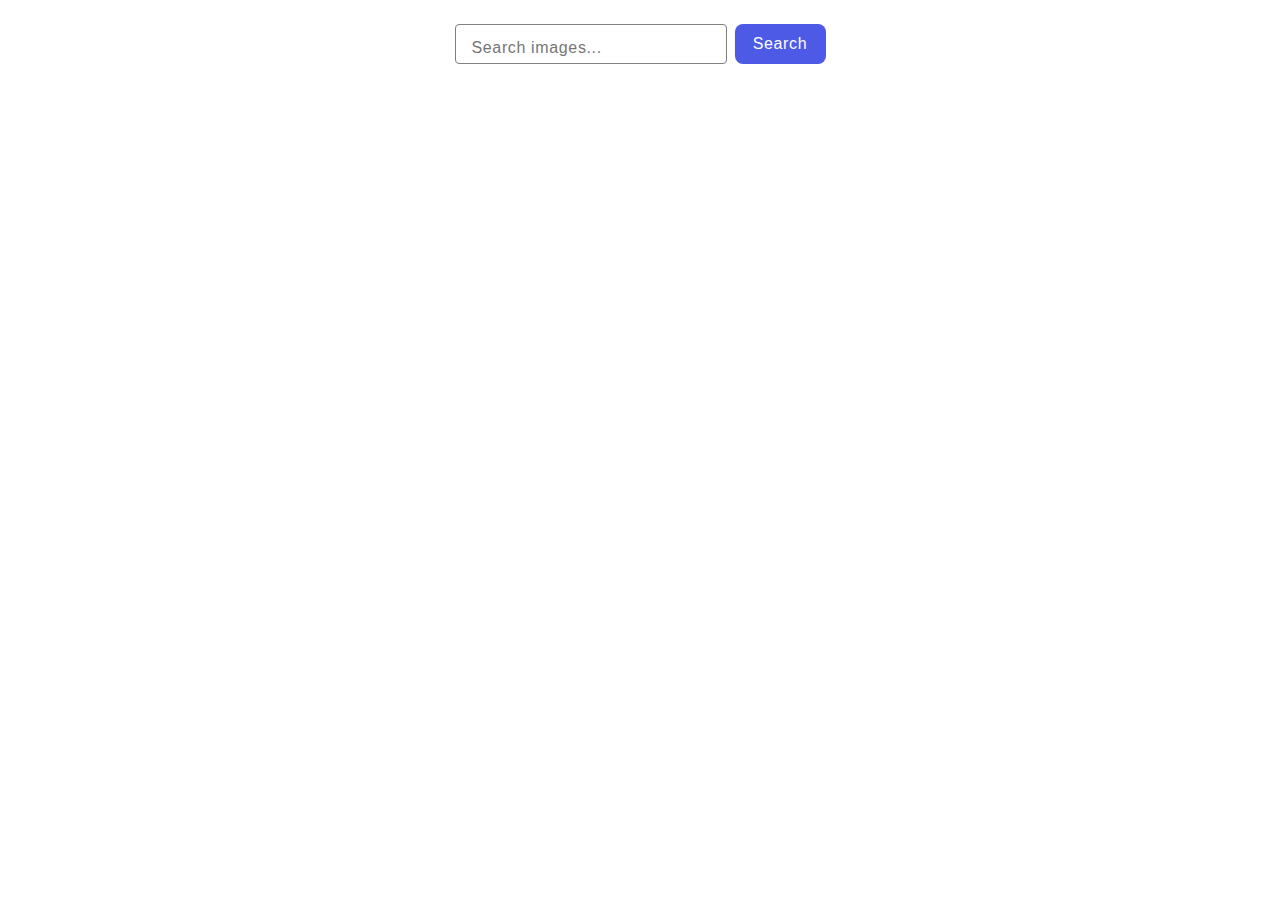
<file: src/index.html>
<!DOCTYPE html>
<html lang="en">
  <head>
    <meta charset="UTF-8" />
    <link rel="icon" type="image/svg+xml" href="/favicon.svg" />
    <meta name="viewport" content="width=device-width, initial-scale=1.0" />
    <title>JS - 12</title>
    <link rel="stylesheet" href="./css/styles.css" />
  </head>
  <body>
    <form class="search-form">
        <input type="text" name="searchQuery" autocomplete="off" placeholder="Search images..." />
        <button class="btn-form" type="submit">Search</button>
    </form>
    <div class="container">
        <ul class="gallery"></ul>
    </div>
    <div class="container-load-more">
        <button class="btn-load-more" style="display: none;">Load more</button>
    </div>
    <script type="module" src="./main.js"></script>
</body>
  </body>
</html>
</file>
<file: src/css/styles.css>
/**
  |============================
  | include css partials with
  | default @import url()
  |============================
*/
/* Common styles */
@import url('./reset.css');
@import url('./base.css');
@import url('./container.css');

.search-form {
  display: flex;
  justify-content: center;
  position: sticky;
  top: 0;
  z-index: 2;
  background-color: #fff;
  padding: 24px;
  gap: 8px;
  width: 100%;
}

input {
  width: 272px;
  max-height: 40px;
  border: 1px solid #808080;
  padding-left: 16px;
  padding-top: 8px;
  border-radius: 4px;
  transition: border-color 250ms cubic-bezier(0.4, 0, 0.2, 1);
  font-size: 16px;
  font-weight: 400;
  line-height: 1.5;
  letter-spacing: 0.04em;
  color: #2E2F42;
}

input:hover {
  border-color: #000000;
}

input:focus {
  border-color: #4e75ee;
}

.btn-form {
  font-weight: 500;
  font-size: 16px;
  line-height: 1.5;
  letter-spacing: 0.04em;
  background-color: #4D5AE5;
  color: #FFFFFF;
  width: 91px;
  height: 40px;
  border: none;
  border-radius: 8px;
  transition: background-color 250ms cubic-bezier(0.4, 0, 0.2, 1);
}

button:hover,
button:focus {
  background-color: #404BBF;
}


* {
  box-sizing: border-box;
}

.gallery {
  display: flex;
  justify-content: center;
  flex-wrap: wrap;
  gap: 24px;
  padding-top: 24px;
  padding-bottom: 24px;
}

.gallery-link {
  flex-basis: calc((100% - 48px) / 3);
  transition: transform 250ms ease-in-out;
}

.gallery-link:hover {
  transform: scale(1.03)
}

.img-gallery {
  width: 360px;
  height: 152px;
  object-fit: cover;
  border: 1px solid #808080;
}

.list-wrapper {
  padding: 5px 20px;
  width: 360px;
  display: flex;
  text-align: center;
  gap: 16px;
  border-bottom: 1px solid #808080;
  border-left: 1px solid #808080;
  border-right: 1px solid #808080;
  align-items: center;
}

.text-content {
  font-size: 12px;
  font-weight: 400;
  text-align: center;
}

.container-load-more {
  display: flex;
  justify-content: center;
  padding-top: 24px;
  padding-bottom: 24px;
}

.btn-load-more {
  width: 125px;
  height: 40px;
  font-weight: 500;
  font-size: 16px;
  line-height: 1.5;
  letter-spacing: 0.04em;
  background-color: #4D5AE5;
  color: #FFFFFF;
  border: none;
  border-radius: 8px;
}

.loader {
  width: 48px;
  height: 48px;
  border-radius: 50%;
  display: inline-block;
  border-top: 4px solid #FFF;
  border-right: 4px solid transparent;
  animation: rotation 1s linear infinite;
}

.loader::after {
  content: '';
  position: absolute;
  left: 0;
  top: 0;
  width: 48px;
  height: 48px;
  border-radius: 50%;
  border-left: 4px solid #FF3D00;
  border-bottom: 4px solid transparent;
  animation: rotation 0.5s linear infinite reverse;
}

@keyframes rotation {
  0% {
    transform: rotate(0deg);
  }

  100% {
    transform: rotate(360deg);
  }
}

.loader {
  width: 48px;
  height: 48px;
  border-radius: 50%;
  display: inline-block;
  border-top: 4px solid #FFF;
  border-right: 4px solid transparent;
  box-sizing: border-box;
  animation: rotation 1s linear infinite;
  position: absolute;
  top: 10%;
  left: 50%;
  transform: translate (-50%, -50%);
}

.loader::after {
  content: '';
  box-sizing: border-box;
  position: absolute;
  left: 0;
  top: 0;
  width: 48px;
  height: 48px;
  border-radius: 50%;
  border-left: 4px solid #FF3D00;
  border-bottom: 4px solid transparent;
  animation: rotation 0.5s linear infinite reverse;
}

@keyframes rotation {
  0% {
    transform: rotate(0deg);
  }

  100% {
    transform: rotate(360deg);
  }
}
</file>
